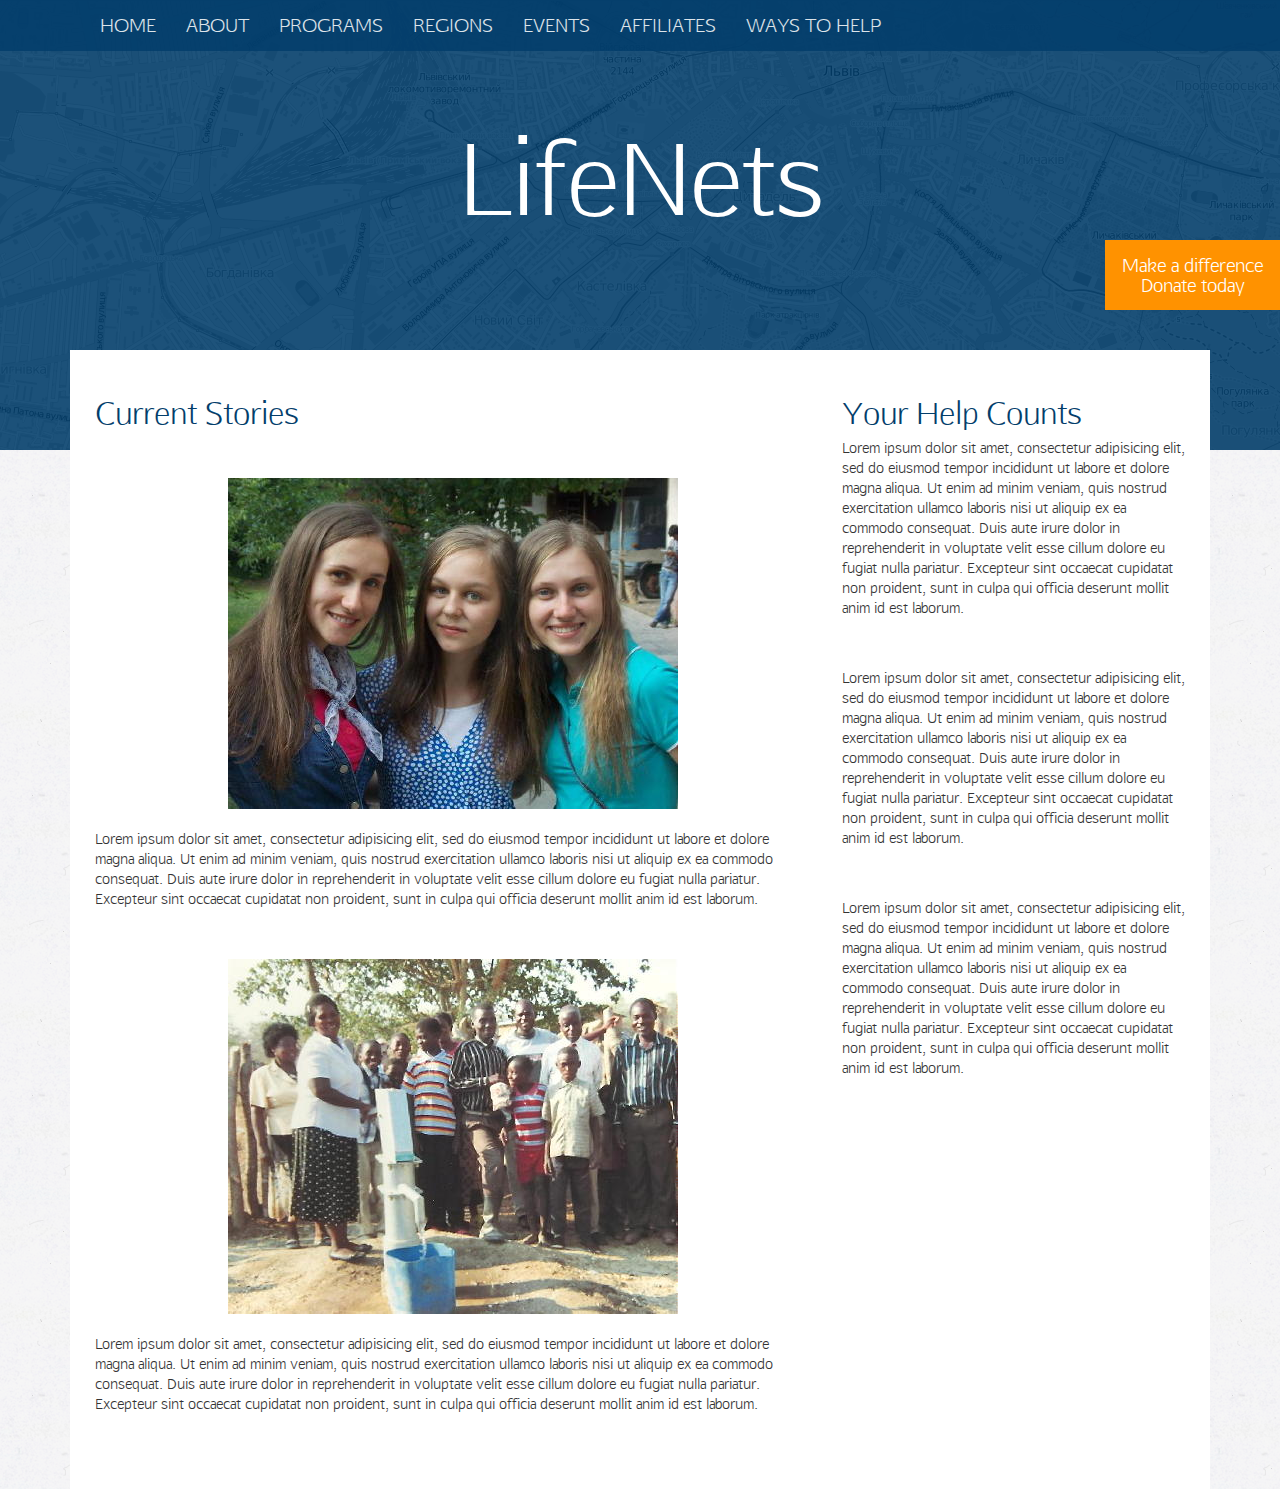
<file: index.html>
<!DOCTYPE html>
<html lang="en">

<head>

    <meta charset="utf-8">
    <meta name="viewport" content="width=device-width, initial-scale=1.0">
    <meta name="description" content="">
    <meta name="author" content="">
    <link rel="shortcut icon" href="../../assets/ico/favicon.png">

    <title>LifeNets</title>

    <!-- Bootstrap core CSS -->
    <link href="css/bootstrap.css" rel="stylesheet">
    <link href="css/main.css" rel="stylesheet">
    
    

      <!-- HTML5 shim and Respond.js IE8 support of HTML5 elements and media queries -->
      <!--[if lt IE 9]>
        <script src="../../assets/js/html5shiv.js"></script>
        <script src="../../assets/js/respond.min.js"></script>
      <![endif]-->
    <style type="text/css"></style>

  </head>

  <body>

    <div class="navbar navbar-inverse navbar-fixed-top">
      <div class="container">
        <div class="navbar-header">
          <button type="button" class="navbar-toggle" data-toggle="collapse" data-target=".navbar-collapse">
            <span class="icon-bar"></span>
            <span class="icon-bar"></span>
            <span class="icon-bar"></span>
          </button>
          
        </div>
        <div class="collapse navbar-collapse">
          <ul class="nav navbar-nav">
          <li class="active"><a href="#">HOME</a></li>
            <li><a href="#">ABOUT</a></li>
            <li><a href="#about">PROGRAMS</a></li>
            <li><a href="#about">REGIONS</a></li>
            <li><a href="#about">EVENTS</a></li>
            <li><a href="#about">AFFILIATES</a></li>
            
            <li><a href="#contact">WAYS TO HELP</a></li>

          </ul>
        </div><!--/.nav-collapse -->
      </div>
    </div>

    <div class="headerOverlay">
        <div class="header">
        

            <h1>LifeNets</h1>
            
            <a href="#">
            
                <div class="donate"><h4 id="don">Make a difference<br /> Donate today</h4><h4 style="display:none;" class ="tilt" >Donate</h4>

                </div>

            </a>

        </div>
    </div>



    <div class="container">
        <div class="main">

        
          
              

              <div class="row">

                  <div class="col-md-8">

                      <div class="story">
                          <p><h2>Current Stories</h2></p>

                          <p class="story">
                          <center><img src="img/vino3girls450.jpg" /></center><br /> 
                          
                            Lorem ipsum dolor sit amet, consectetur adipisicing elit, sed do eiusmod tempor incididunt ut labore et dolore magna aliqua. Ut enim ad minim veniam, quis nostrud exercitation ullamco laboris nisi ut aliquip ex ea commodo consequat. Duis aute irure dolor in reprehenderit in voluptate velit esse cillum dolore eu fugiat nulla pariatur. Excepteur sint occaecat cupidatat non proident, sunt in culpa qui officia deserunt mollit anim id est laborum.

                          </p>
                      </div>

                      <div class="story">
                          <p>
                          <center><img src="img/nalubanda6-450.jpg" /></center><br /> 
                          
                            Lorem ipsum dolor sit amet, consectetur adipisicing elit, sed do eiusmod tempor incididunt ut labore et dolore magna aliqua. Ut enim ad minim veniam, quis nostrud exercitation ullamco laboris nisi ut aliquip ex ea commodo consequat. Duis aute irure dolor in reprehenderit in voluptate velit esse cillum dolore eu fugiat nulla pariatur. Excepteur sint occaecat cupidatat non proident, sunt in culpa qui officia deserunt mollit anim id est laborum.

                          </p>
                      </div>
                  </div>

                  <div class="col-md-4">
                  
                  <p><h2>Your Help Counts</h2></p> 
                  
                  <div class="story">
                      <p>
                        Lorem ipsum dolor sit amet, consectetur adipisicing elit, sed do eiusmod tempor incididunt ut labore et dolore magna aliqua. Ut enim ad minim veniam, quis nostrud exercitation ullamco laboris nisi ut aliquip ex ea commodo consequat. Duis aute irure dolor in reprehenderit in voluptate velit esse cillum dolore eu fugiat nulla pariatur. Excepteur sint occaecat cupidatat non proident, sunt in culpa qui officia deserunt mollit anim id est laborum.
                      </p>
                  </div>

                  <div class="story">
                      <p>
                        Lorem ipsum dolor sit amet, consectetur adipisicing elit, sed do eiusmod tempor incididunt ut labore et dolore magna aliqua. Ut enim ad minim veniam, quis nostrud exercitation ullamco laboris nisi ut aliquip ex ea commodo consequat. Duis aute irure dolor in reprehenderit in voluptate velit esse cillum dolore eu fugiat nulla pariatur. Excepteur sint occaecat cupidatat non proident, sunt in culpa qui officia deserunt mollit anim id est laborum.
                      </p>
                  </div>


                  <div class="story">
                      <p>
                        Lorem ipsum dolor sit amet, consectetur adipisicing elit, sed do eiusmod tempor incididunt ut labore et dolore magna aliqua. Ut enim ad minim veniam, quis nostrud exercitation ullamco laboris nisi ut aliquip ex ea commodo consequat. Duis aute irure dolor in reprehenderit in voluptate velit esse cillum dolore eu fugiat nulla pariatur. Excepteur sint occaecat cupidatat non proident, sunt in culpa qui officia deserunt mollit anim id est laborum.
                      </p>
                  </div>

                  </div>

              </div>
          
          </div>
        

      

    </div><!-- /.container -->


    <!-- Bootstrap core JavaScript
    ================================================== -->
    <!-- Placed at the end of the document so the pages load faster -->
    <script src="http://ajax.googleapis.com/ajax/libs/jquery/1.10.2/jquery.min.js"></script>
    <script src="js/bootstrap.min.js"></script>
    <script src="js/main.js"></script>
  

</body></html>
</file>
<file: css/main.css>
@font-face {
  font-family: "font";
  src: url("AftaSansThin-Regular-webfont.eot");
  src: local("?"),
    url("AftaSansThin-Regular-webfont.woff") format("woff"),
    url("AftaSansThin-Regular-webfont.ttf") format("truetype"),
    url("AftaSansThin-Regular-webfont.svg") format("svg");
  }


body{

	font-family: font;
	background: url('../img/dust.png');

}


p{

font-size:16;

}

h1{
	font-family: font;
	color:	#ffffff;
	font-size: 100px;

}


h2{
	font-family: font;
	color: #033E6B;

}



.nav li a{

	color: #ffffff;
	font-size: 18px;

}



.header{
	width:100%;
	height:450px;
	padding:100px;
	text-align: center; 
	background: url('../img/lviv_map.png');
}

.headerOverlay{
	width:100%;
	height:450px;
	background: #033E6B;
	
	
}

.main{
	
	margin-top:-100px;
	min-width:40%;
	background: #ffffff;
	height:100%;
	padding:25px;
}






.donate{
	position:fixed;
	top:150;
	right:0;
	background-color: #FF9200;
	height:70px;
	width:175px;
	padding:5px;
	text-align:center;
	z-index:1000;
	margin-right: 0px;
	-webkit-transform-style: background;
    -webkit-transition: 0.5s;
    -moz-transform-style: background;
    -moz-transition: 0.5s;


}


.donate:hover{

background: #033E6B;

	-webkit-transform-style: background;
    -webkit-transition: 0.5s;
    -moz-transform-style: background;
    -moz-transition: 0.5s;
}

.donate h4{
	font-family: font;
	color: #ffffff;


}

.story{

	margin-bottom:50px;

}


.tilt {

-webkit-transform: rotate(90deg);
-moz-transform: rotate(90deg);
-o-transform: rotate(90deg);
writing-mode: tb-rl;

margin-bottom:-50px;
}



@media screen and (max-width: 400px) {
  @-ms-viewport {
    width: 320px;
    h1
  }

  h1 {
    font-size: 55px;
    text-align:center;
  }

  p{

  	

  }

  .story{

padding-right:20px;

  }

img{

	max-width:100%;

}


}



@media screen and (max-width: 760px) {
  @-ms-viewport {
    width: 320px;
    h1
  }

  h1 {
    font-size: 55px;
    text-align:center;
  }

  p{

  	

  }

  .story{

padding-right:20px;

  }

img{

	max-width:100%;

}


}
</file>
